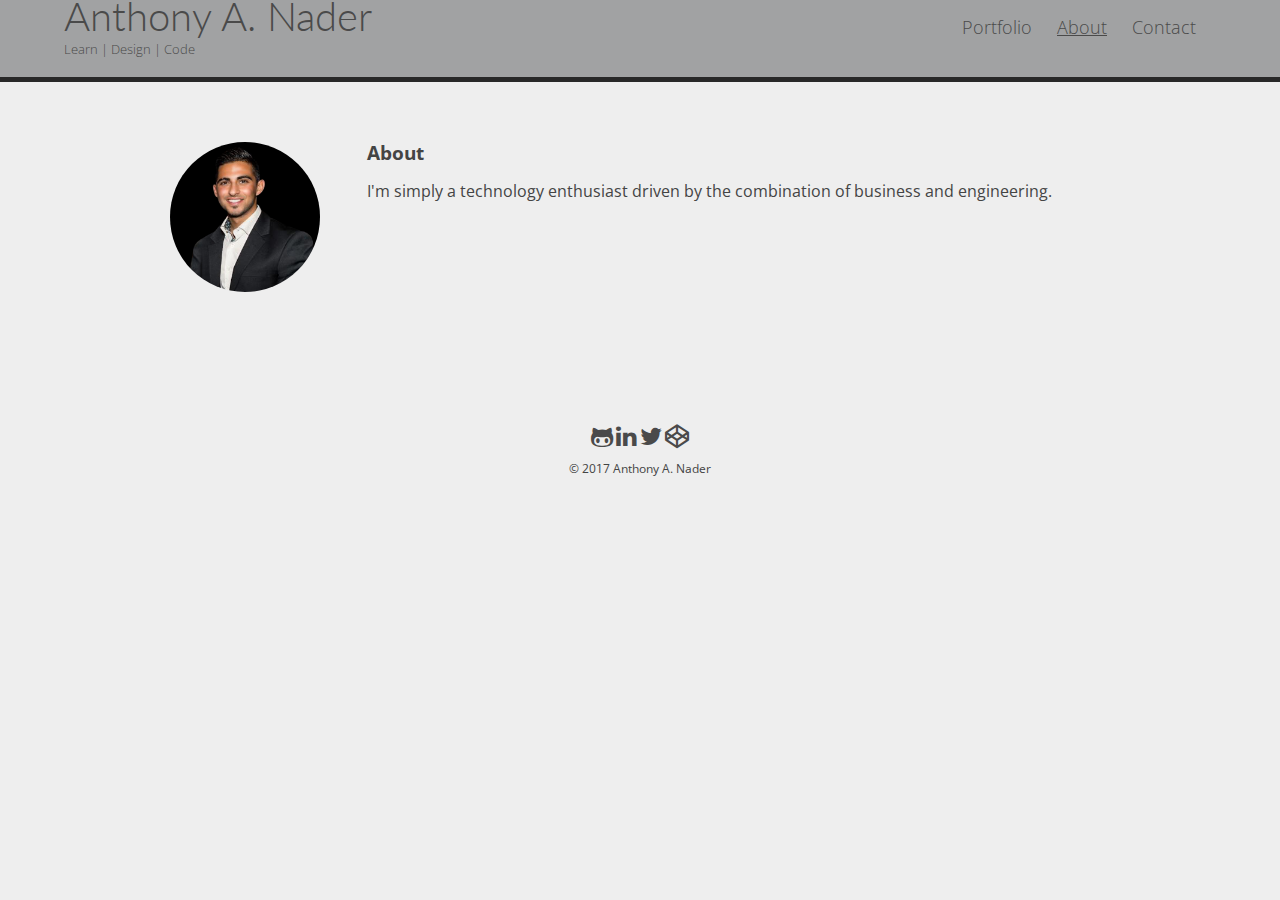
<file: website/about.html>
<!DOCTYPE html>
<html lang="en">
<head>
    <meta charset="UTF-8">
    <meta name="viewport" content="width=device-width, initial-scale=1">

    <title>Anthony A. Nader | Software Developer</title>

    <link rel="stylesheet" href="css/font-awesome.min.css">
    <link rel="stylesheet" href="css/normalize.css">
    <link href="https://fonts.googleapis.com/css?family=Lato:300,400|Open+Sans:300,400,600" rel="stylesheet">
    <link rel="stylesheet" href="css/main.css">
    <link rel="stylesheet" href="css/responsive.css">

    <script src="js/jquery-3.2.1.js"></script>
    <script src="js/typed.js"></script>
    <script src="js/main.js"></script>
</head>
    <body>
        <header>
            <a href="index.html" id="logo">
                <h1>Anthony A. Nader</h1>
                <h2>Learn | Design | Code</h2>
            </a>
            <nav>
                <ul>
                    <li><a href="index.html">Portfolio</a></li>
                    <li><a href="about.html" class="selected">About</a></li>
                    <li><a href="contact.html">Contact</a></li>
                </ul>
            </nav>
        </header>
        <div id="wrapper">
            <section>
                <img src="img/LinkedIn.jpg" alt="Photograph of Anthony A. Nader" class="profile-picture">
                <h3>About</h3>
                <p>I'm simply a technology enthusiast driven by the combination of business and engineering.</p>
            </section>
            <footer>
                <a class="social-links" href="https://github.com/anthonyanader" target=_blank rel="noopener noreferrer"><i class="fa fa-github-alt" aria-hidden="true"></i></a>
                <a class="social-links" href="https://ca.linkedin.com/in/anthonyanader" target=_blank rel="noopener noreferrer"><i class="fa fa-linkedin" aria-hidden="true"></i></a>
                <a class="social-links" href="https://twitter.com/anthony_aanader" target=_blank rel="noopener noreferrer"><i class="fa fa-twitter" aria-hidden="true"></i></a>
                <a class="social-links" href="http://codepen.io/anthonyanader/" target=_blank rel="noopener noreferrer"><i class="fa fa-codepen" aria-hidden="true"></i></i></a>
                <p>&copy; 2017 Anthony A. Nader</p>
            </footer>
        </div>
    </body>
</html>
</file>
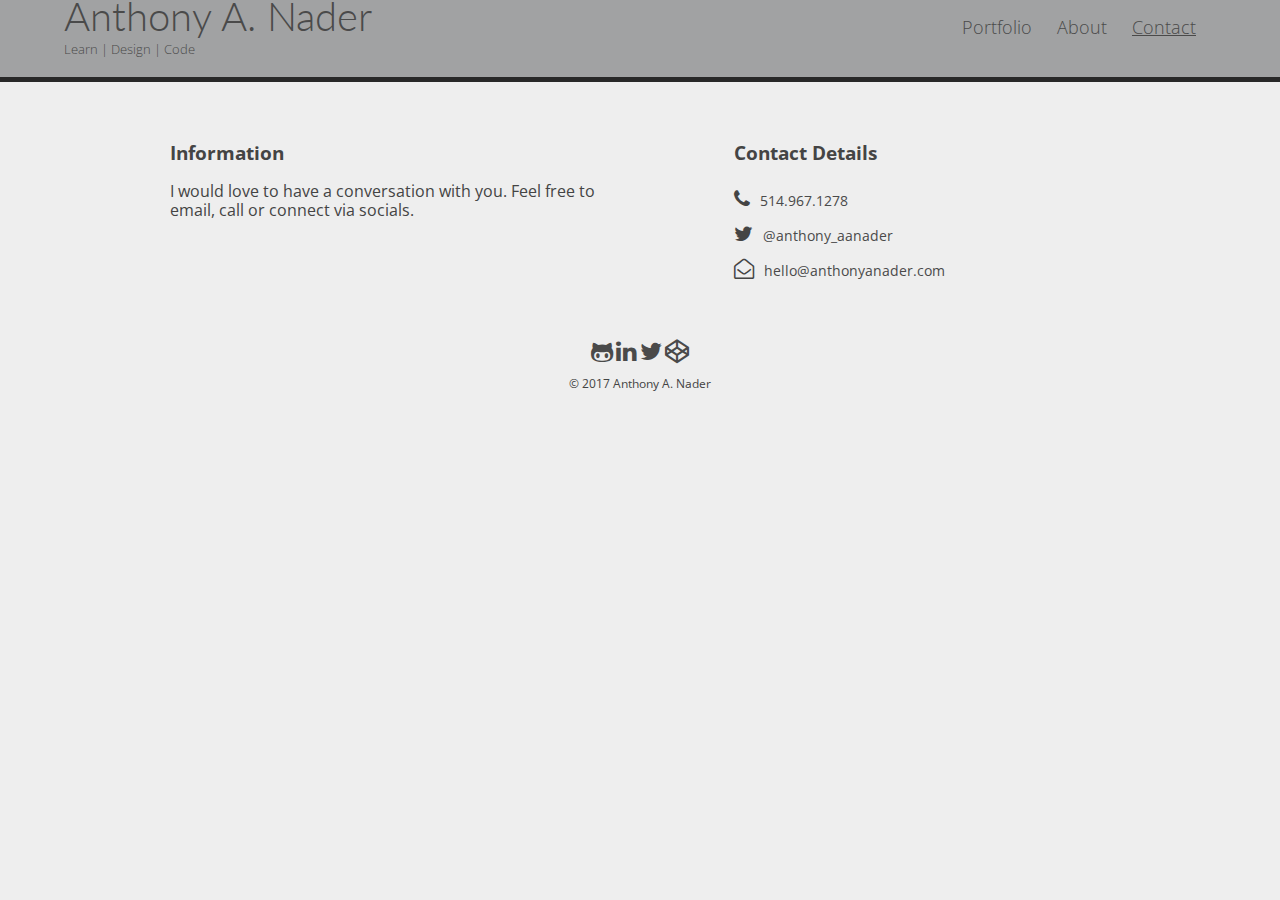
<file: website/contact.html>
<!DOCTYPE html>
<html lang="en">
<head>
    <meta charset="UTF-8">
    <meta name="viewport" content="width=device-width, initial-scale=1">

    <title>Anthony A. Nader | Software Developer</title>

    <link rel="stylesheet" href="css/font-awesome.min.css">
    <link rel="stylesheet" href="css/normalize.css">
    <link href="https://fonts.googleapis.com/css?family=Lato:300,400|Open+Sans:300,400,600" rel="stylesheet">
    <link rel="stylesheet" href="css/main.css">
    <link rel="stylesheet" href="css/responsive.css">

    <script src="js/jquery-3.2.1.js"></script>
    <script src="js/typed.js"></script>
    <script src="js/main.js"></script>
</head>
    <body>
        <header>
            <a href="index.html" id="logo">
                <h1>Anthony A. Nader</h1>
                <h2>Learn | Design | Code</h2>
            </a>
            <nav>
                <ul>
                    <li><a href="index.html">Portfolio</a></li>
                    <li><a href="about.html">About</a></li>
                    <li><a href="contact.html" class="selected">Contact</a></li>
                </ul>
            </nav>
        </header>
        <div id="wrapper">
            <section id="primary">
                <h3>Information</h3>
                <p>I would love to have a conversation with you. Feel free to email, call or connect via socials.</p>
            </section>
            <section id="secondary">
                <h3>Contact Details</h3>
                <ul class="contact-info">
                    <li class="phone"><i class="fa fa-phone" aria-hidden="true"></i></i><a href="tel:514-967-1278">514.967.1278</a></li>
                    <li class="twitter"><i class="fa fa-twitter" aria-hidden="true"></i></i><a href="http://twitter.com/intent/tweet?screen_name=anthony_aanader">@anthony_aanader</a></li>
                    <li class="email"><i class="fa fa-envelope-open-o" aria-hidden="true"></i></i><a href="mailto:hello@anthonyanader.com">hello@anthonyanader.com</a></li>
                </ul>
            </section>
            <footer>
                <a class="social-links" href="https://github.com/anthonyanader" target=_blank rel="noopener noreferrer"><i class="fa fa-github-alt" aria-hidden="true"></i></a>
                <a class="social-links" href="https://ca.linkedin.com/in/anthonyanader" target=_blank rel="noopener noreferrer"><i class="fa fa-linkedin" aria-hidden="true"></i></a>
                <a class="social-links" href="https://twitter.com/anthony_aanader" target=_blank rel="noopener noreferrer"><i class="fa fa-twitter" aria-hidden="true"></i></a>
                <a class="social-links" href="http://codepen.io/anthonyanader/" target=_blank rel="noopener noreferrer"><i class="fa fa-codepen" aria-hidden="true"></i></i></a>
                <p>&copy; 2017 Anthony A. Nader</p>
            </footer>
        </div>
    </body>
</html>
</file>
<file: website/css/main.css>
/*******************************************************************
GENERAL
*******************************************************************/
body {
    font-family: 'Open Sans', sans-serif;
    /*font-size: 2.2vw;*/
    font-weight: 400;
    -webkit-font-smoothing: antialiased;
}

#wrapper {
    max-width: 940px;
    margin: 0 auto;
    padding: 0% 5%;
}

a {
    text-decoration: none;
}

img {
    max-width: 100%;
}

h3 {
    margin: 0 0 1em 0;
}



/*******************************************************************
HEADING
*******************************************************************/
header {
    float: left;
    margin: 0 0 30px 0;
    padding: 5px 0 0 0 ;
    width:100%;
}

#logo {
    text-align: center;
    margin: 0;
}

h1 {
    font-family: 'Lato', sans-serif;
    font-weight: 300;
    margin: 15px 0;
    font-size: 1.75em;
    line-height: 0.8em;
}

h2 {
    font-family: 'Open Sans', sans-serif;
    font-weight: 300;
    font-size: 0.8em;
    margin: -5px 0 0;
}



/*******************************************************************
NAVIGATION
*******************************************************************/
nav {
    list-style: none;
    text-align: center;
    padding:  10px 0;
    margin:  20px 0 0;
    line-height: 25px;
}

nav ul {
    list-style: none;
    margin: 0 10px;
    padding: 0;
}

nav li {
    display: inline-block;
}

nav a {
    font-weight: 300;
    padding: 15px 10px;
}

/*******************************************************************
FOOTER
*******************************************************************/
footer {
    font-size: 0.75em;
    text-align: center;
    clear: both;
    padding-top: 50px;
}

.social-links {
    font-size: 2em;
}



/*******************************************************************
PAGE: PORTFOLIO
*******************************************************************/
#gallery {
    margin: 0;
    padding: 0;
    list-style: none;
}

#gallery li {
    float: left;
    width: 45%;
    margin: 2.5%;
    background-color: #f5f5f5;
    color: #bdc3c7;
}

/*******************************************************************
PAGE: ABOUT
*******************************************************************/
.profile-picture {
    display: block;
    max-width: 150px;
    margin: 0 auto 30px;
    border-radius: 100%;
}

/*******************************************************************
PAGE: CONTACT
*******************************************************************/
.contact-info {
    list-style: none;
    padding: 0 0;
    margin: 0 0;
    font-size: 0.9em;
}

.contact-info li {
    display: block;
    min-height: 20px;
    padding: 5px 0;
}

.contact-info li i{
    margin: 0 10px 0 0;
    font-size: 1.4em;
    line-height: 25px
}

/*******************************************************************
COLORS
*******************************************************************/
body {
    color: #444;
    background: #eee;
}

a {
    color: #4A4A4A;
}

nav {
    background: #a1a2a3;
}

nav a:visited {
    color: #4A4A4A ;
}

nav a.selected {
    text-decoration: underline;
}

nav a:hover {
    color: #fff;
}

footer a:hover {
    color: #fff;
    background-color: transparent;
    cursor:pointer;
}
</file>
<file: website/css/responsive.css>
@media screen and (min-width: 480px) {
    /*******************************************************************
    TWO COLUMN LAYOUT
    *******************************************************************/
    #primary {
        width: 50%;
        float: left;
    }

    #secondary {
        width: 40%;
        float: right;
    }

    /*******************************************************************
    PAGE: PORTFOLIO
    *******************************************************************/
    #gallery li {
        width: 28.3333%
    }

    #gallery li:nth-child(4n) {
        clear: left;
    }

    /*******************************************************************
    PAGE: ABOUT
    *******************************************************************/
    .profile-picture {
        float: left;
        margin: 0 5% 80px 0;
    }
}

@media screen and (min-width: 660px) {
    /*******************************************************************
    HEADER
    *******************************************************************/
    header {
        margin-top: -20px;
        background-color: #a1a2a3;
        border-bottom: 5px solid #282828;
        margin-bottom: 60px;
    }
    nav {
        background: none;
        float: right;
        font-size:1.125em;
        margin-right: 5%;
        text-align: right;
        width: 45%;
    }

    #logo {
        float: left;
        margin-left: 5%;
        text-align: left;
        width: 45%;
    }

    h1 {
        font-size: 2.5em;
    }

    h2 {
        font-size: 0.825em;
        margin-bottom: 20px;
    }
}
</file>
